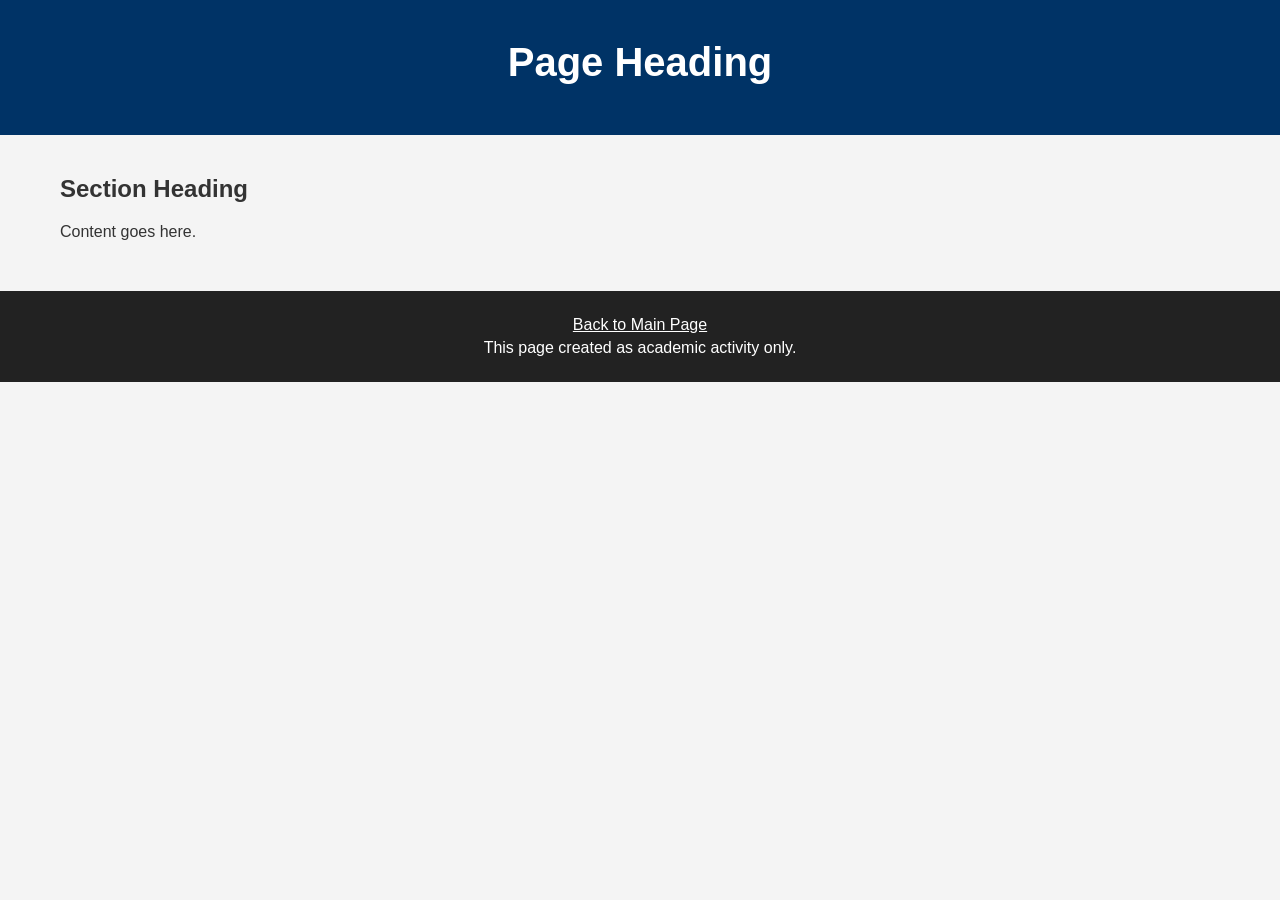
<file: html/bloom.html>
<!doctype html>
<html lang="en">
    <head>
        <!-- Required meta tags -->
        <meta charset="utf-8">
        <meta name="author" content="Name">
        <meta name="description" content="Page description">
        <meta name="viewport" content="width=device-width, initial-scale=1.0">

        <title>Title</title>
        <link href="../css/style.css" rel="stylesheet" type="text/css">
    
    </head>
    
    <body>
        <!-- Replace all placeholder content before publishing -->
        <header>
            <h1>Page Heading</h1>
        </header>

        <main>
            <section>
                <h2>Section Heading</h2>
                <p>Content goes here.</p>
            </section>
        </main>

        <footer>
            <p><a href="../index.html">Back to Main Page</a></p>
            <p>This page created as academic activity only.</p>
        </footer>
    </body>
</html>
</file>
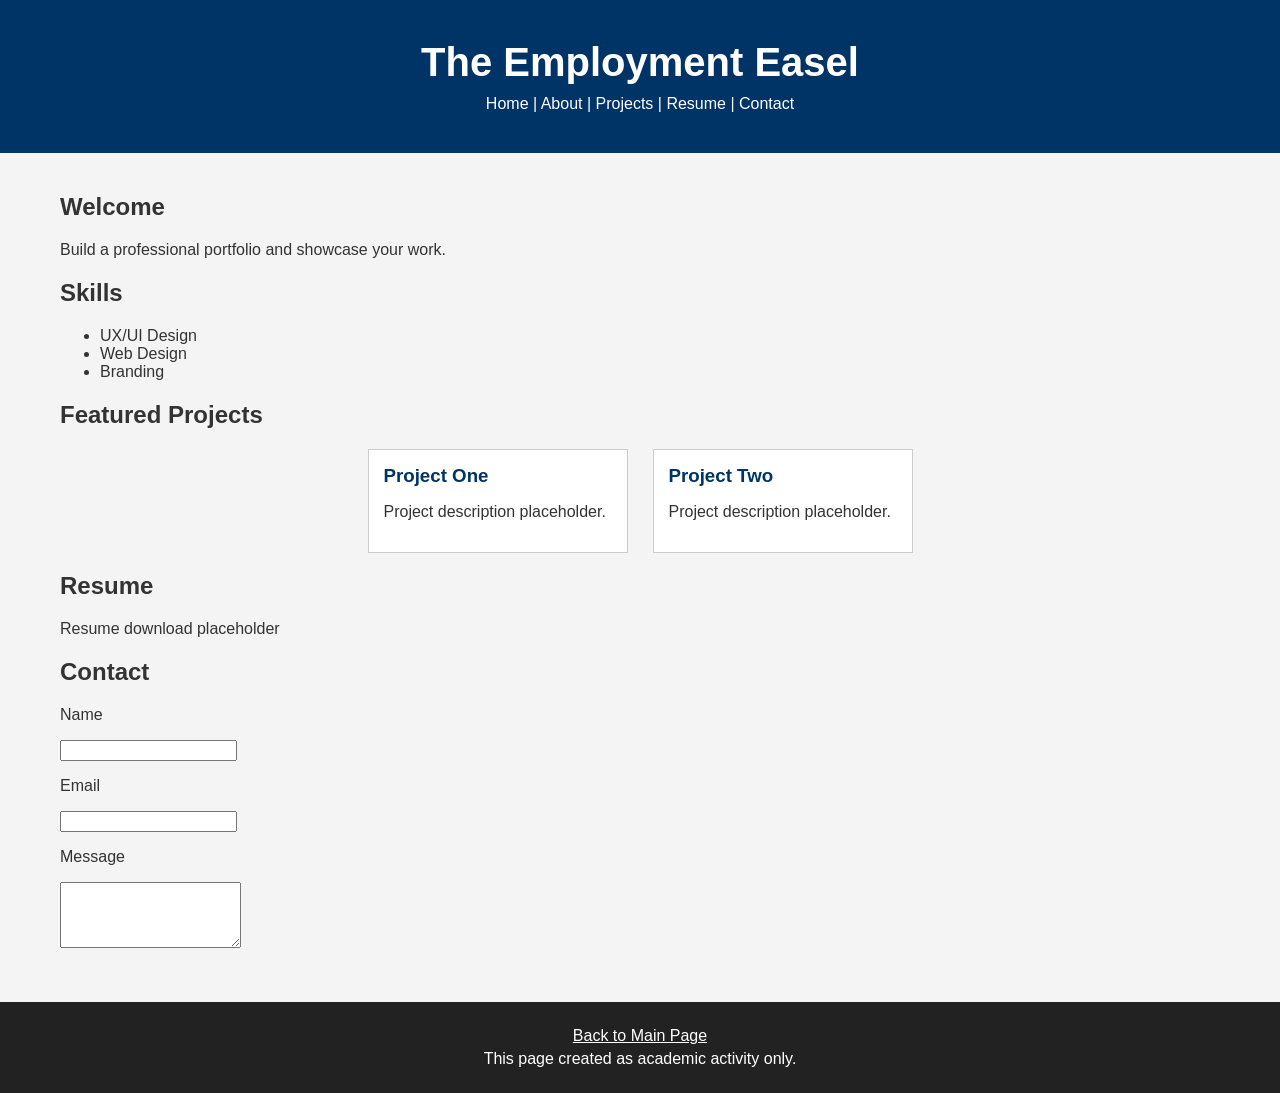
<file: html/employment-easel.html>
<!doctype html>
<html lang="en">
    <head>
        <!-- Required meta tags -->
        <meta charset="utf-8">
        <meta name="author" content="Tyler Chung, Rahul Bothra, and Abigail Ambaw">
        <meta name="description" content="Employment Easel portfolio website prototype">
        <meta name="viewport" content="width=device-width, initial-scale=1.0">

        <title>The Employment Easel</title>
        <link href="../css/style.css" rel="stylesheet" type="text/css">
    
    </head>

    <body>
        <header>
            <h1>The Employment Easel</h1>
            <nav>Home | About | Projects | Resume | Contact</nav>
        </header>

        <main>
            <section>
                <h2>Welcome</h2>
                <p>Build a professional portfolio and showcase your work.</p>
            </section>

            <section>
                <h2>Skills</h2>
                <ul>
                    <li>UX/UI Design</li>
                    <li>Web Design</li>
                    <li>Branding</li>
                </ul>
            </section>

            <section>
                <h2>Featured Projects</h2>
                
                <div class="project-grid">
                    <div class="project-card">
                        <div class="card-body">
                            <h3>Project One</h3>
                            <p>Project description placeholder.</p>
                        </div>
                    </div>

                    <div class="project-card">
                        <div class="card-body">
                            <h3>Project Two</h3>
                            <p>Project description placeholder.</p>
                        </div>
                    </div>
                </div>
            </section>

            <section>
                <h2>Resume</h2>
                <p>Resume download placeholder</p>
            </section>

            <section>
                <h2>Contact</h2>
                
                <form>
                    <p>Name</p>
                    <input type="text">

                    <p>Email</p>
                    <input type="email">

                    <p>Message</p>
                    <textarea rows="4"></textarea>
                </form>
            </section>

        </main>

        <footer>
            <p><a href="../index.html">Back to Main Page</a></p>
            <p>This page created as academic activity only.</p>
        </footer>
    </body>
</html>

<!--Reflection

Working on the Employment Easel prototype gave me experience collaborating on a 
web development project using a structured workflow. I began by creating the team
GitHub account, establishing the required repository structure, and setting up the 
initial files and templates needed for development. This foundation made it easier to
organize project assets and maintain consistency across the site.

For the Employment Easel prototype, I translated the provided design concept and wireframe
into a functional HTML and CSS webpage. I focused on building the overall page structure, 
including navigation, content sections, project cards, and a contact form placeholder.
Using semantic HTML and an external stylesheet helped keep the code organized and 
easier to maintain.

Throughout the process, I learned the importance of planning and documentation.
Creating a production schedule and tracking responsibilities helped clarify project 
progress and accountability. I also completed validation testing and incorporated
required assets and supporting documentation to ensure the project met the 
assignment requirements.

Overall, this project reinforced the value of organization, collaboration, and iterative
development when building a website prototype from a design concept.
-->
</file>
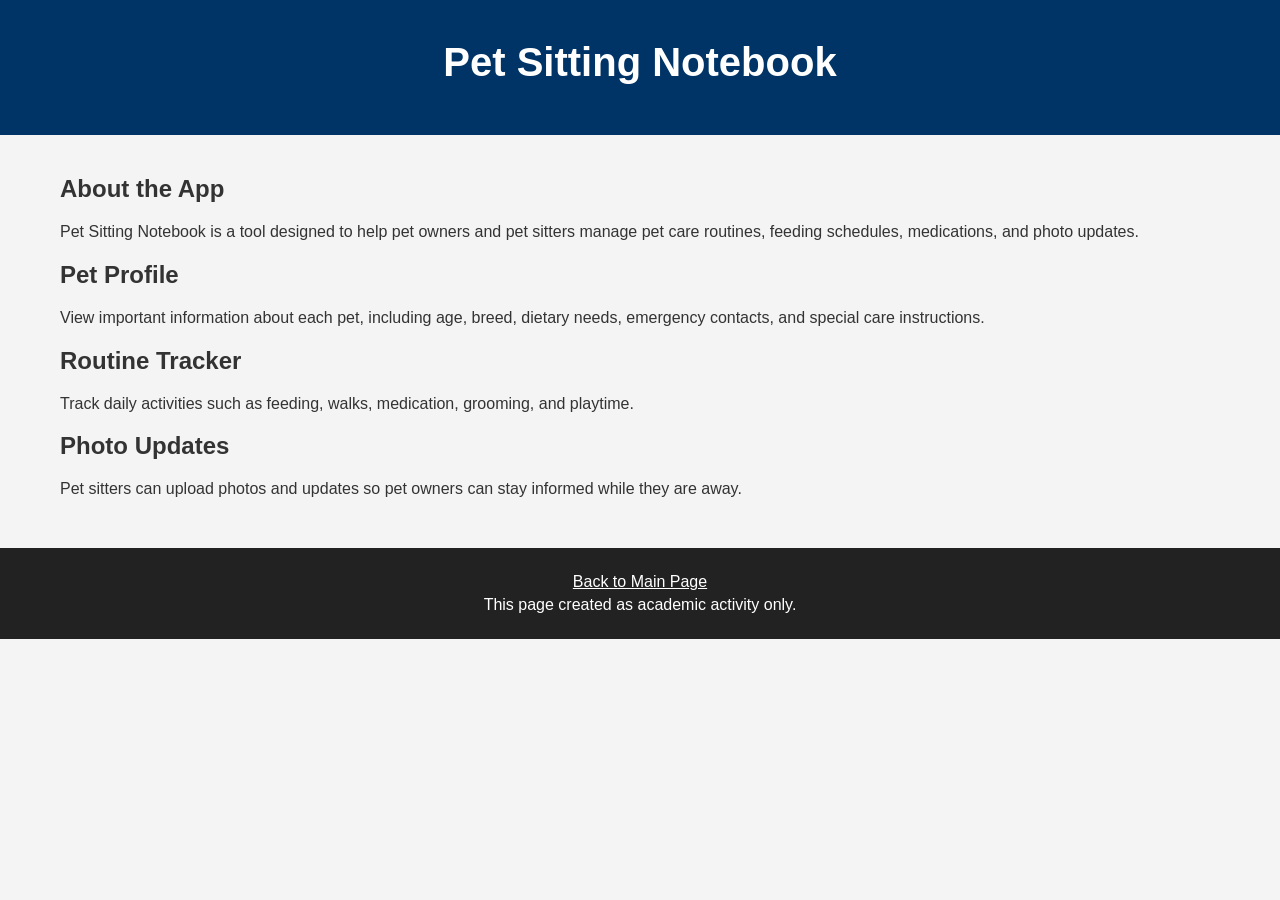
<file: html/pet-sitting-notebook.html>
<!doctype html>
<html lang="en">
<head>
    <meta charset="utf-8">
    <meta name="author" content="Consolate Banza Mpanga">
    <meta name="description" content="Pet Sitting Notebook helps pet owners and pet sitters manage pet care routines, feeding schedules, medications, and photo updates.">
    <meta name="viewport" content="width=device-width, initial-scale=1.0">

    <title>Pet Sitting Notebook</title>

    <link href="../css/style.css" rel="stylesheet" type="text/css">
</head>

<body>
    <header>
        <h1>Pet Sitting Notebook</h1>
    </header>

    <main>
        <section>
            <h2>About the App</h2>
            <p>
                Pet Sitting Notebook is a tool designed to help pet owners and pet sitters
                manage pet care routines, feeding schedules, medications, and photo updates.
            </p>
        </section>

        <section>
            <h2>Pet Profile</h2>
            <p>
                View important information about each pet, including age, breed,
                dietary needs, emergency contacts, and special care instructions.
            </p>
        </section>

        <section>
            <h2>Routine Tracker</h2>
            <p>
                Track daily activities such as feeding, walks, medication,
                grooming, and playtime.
            </p>
        </section>

        <section>
            <h2>Photo Updates</h2>
            <p>
                Pet sitters can upload photos and updates so pet owners can
                stay informed while they are away.
            </p>
        </section>
    </main>

    <footer>
        <p><a href="../index.html">Back to Main Page</a></p>
        <p>This page created as academic activity only.</p>
    </footer>
</body>
</html>
</file>
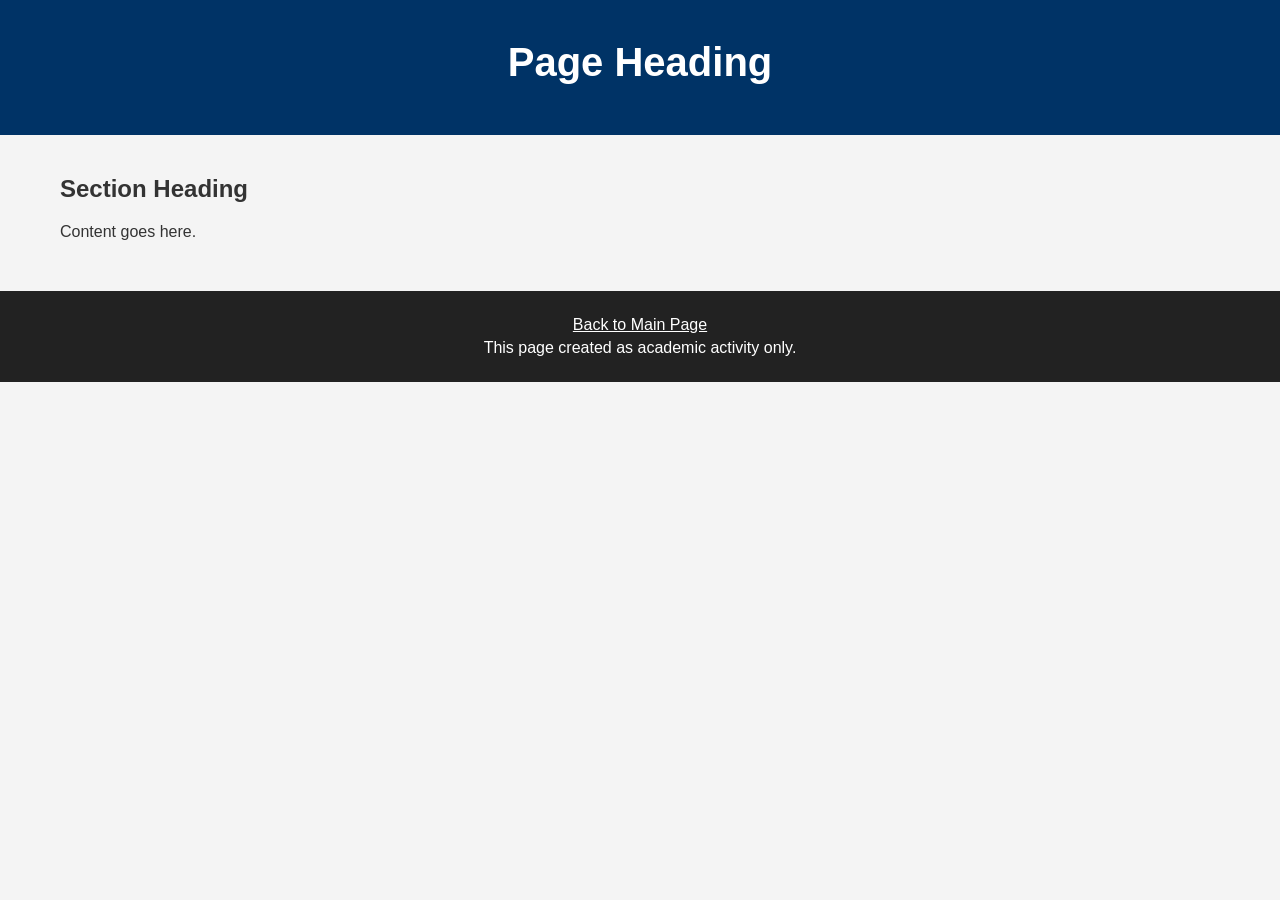
<file: template/site-template.html>
<!doctype html>
<html lang="en">
    <head>
        <!-- Required meta tags -->
        <meta charset="utf-8">
        <meta name="author" content="Name">
        <meta name="description" content="Page description">
        <meta name="viewport" content="width=device-width, initial-scale=1.0">

        <title>Title</title>
        <link href="../css/style.css" rel="stylesheet" type="text/css">
    
    </head>
    
    <body>
        <!-- Replace all placeholder content before publishing -->
        <header>
            <h1>Page Heading</h1>
        </header>

        <main>
            <section>
                <h2>Section Heading</h2>
                <p>Content goes here.</p>
            </section>
        </main>

        <footer>
            <p><a href="../index.html">Back to Main Page</a></p>
            <p>This page created as academic activity only.</p>
        </footer>
    </body>
</html>
</file>
<file: css/style.css>
*, *::before, *::after { 
    box-sizing: border-box; 
}

body {
    font-family: Arial, Helvetica, sans-serif;
    background-color: #f4f4f4;
    color: #333333;
    margin: 0;
    padding: 0;
}

header {
    background-color: #003366;
    color: white;
    text-align: center;
    padding: 40px 20px;
}

header h1 {
    font-size: 40px;
    margin: 0 0 10px;
}

header p {
    margin: 0;
    font-size: 18px;
}

main {
    max-width: 1200px;
    margin: 40px auto;
    padding: 0 20px;
}

.section-title {
    color: #003366;
    font-size: 28px;
    margin-bottom: 25px;
    border-bottom: 2px solid #003366;
    padding-bottom: 10px;
}

.project-grid {
    display: flex;
    flex-wrap: wrap;
    gap: 25px;
    justify-content: center;
}

.project-card {
    background-color: white;
    border: 1px solid #cccccc;
    width: 260px;
    overflow: hidden;
}

.project-card img {
    width: 100%;
    height: 180px;
    object-fit: cover;
    display: block;
}

.card-body {
    padding: 15px;
}

.card-body h3 {
    margin-top: 0;
    margin-bottom: 10px;
    color: #003366;
}

.card-body a {
    display: inline-block;
    background-color: #003366;
    color: white;
    text-decoration: none;
    padding: 10px 15px;
}

.contributor {
    font-size: 14px;
    color: #666666;
    margin-bottom: 15px;
}

.card-body a:hover, .card-body a:focus {
    background-color: #0055aa;
}

footer {
    background-color: #222222;
    color: white;
    text-align: center;
    padding: 20px;
    margin-top: 50px;
}

footer p { 
    margin: 5px 0; 
}

footer a {
    color: white;
}

footer a:hover, footer a:focus {
    text-decoration: underline;
}
</file>
